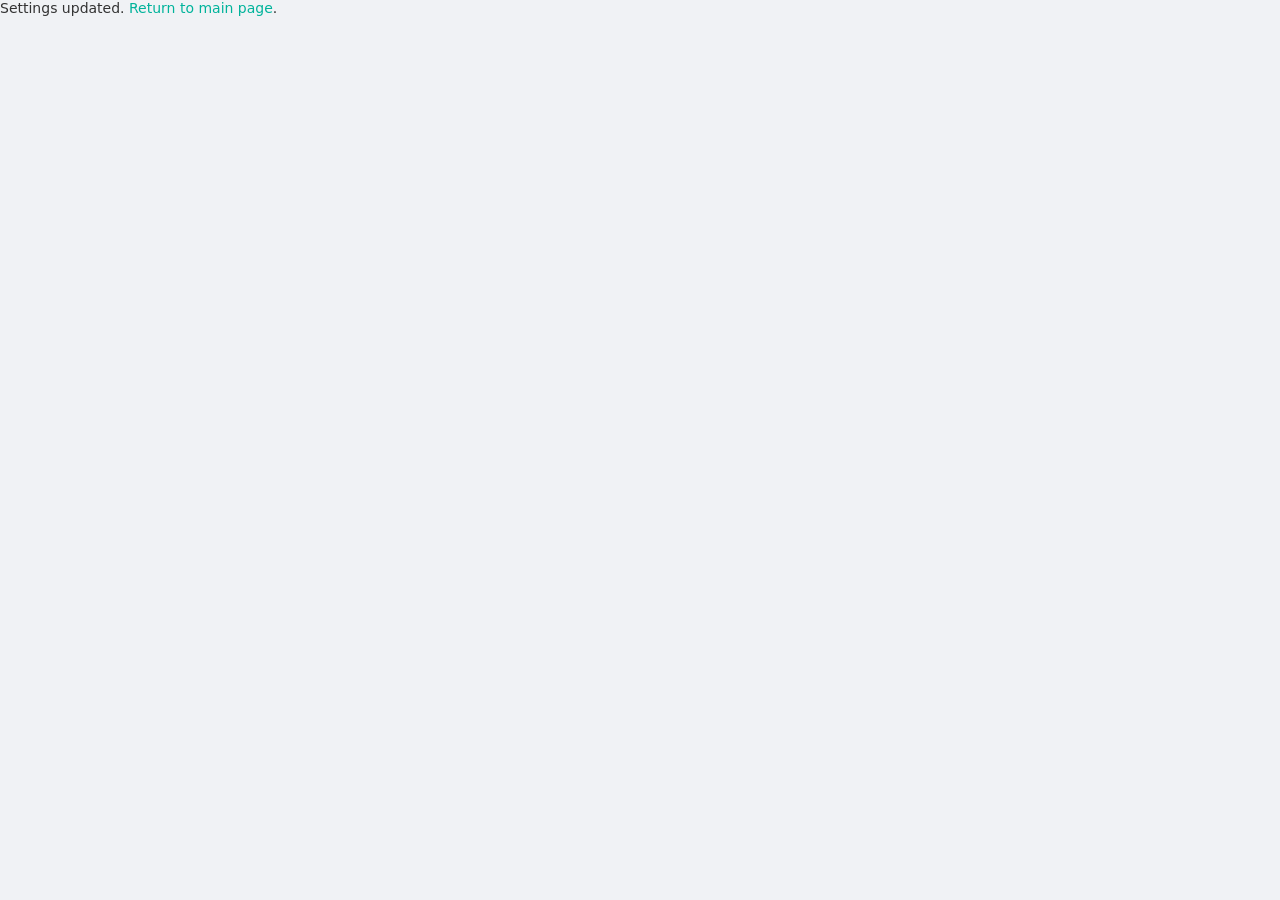
<file: data/settings-updated.html>
<!doctype html>
<html>
<head>
<!--
 * This file is part of the esp8266 web interface
 *
 * Copyright (C) 2018 Johannes Huebner <dev@johanneshuebner.com>
 *
 * This program is free software: you can redistribute it and/or modify
 * it under the terms of the GNU General Public License as published by
 * the Free Software Foundation, either version 3 of the License, or
 * (at your option) any later version.
 *
 * This program is distributed in the hope that it will be useful,
 * but WITHOUT ANY WARRANTY; without even the implied warranty of
 * MERCHANTABILITY or FITNESS FOR A PARTICULAR PURPOSE.  See the
 * GNU General Public License for more details.
 *
 * You should have received a copy of the GNU General Public License
 * along with this program.  If not, see <http://www.gnu.org/licenses/>.
 *
-->
<meta http-equiv="Content-Type" content="text/html; charset=utf-8" />
<meta http-equiv="refresh" content="10;url=http://192.168.4.1/" />
<title>Modify settings</title>
<link href="style.css" rel="stylesheet" type="text/css" />
</head>
<body>
Settings updated. <a href="/">Return to main page</a>.
</body>
</html>
</file>
<file: data/style.css>
/*
 * This file is part of the esp32 web interface
 *
 * Оформлення знято з diag-тула Electric Engines (diag.electricengines.com.ua):
 * темний сайдбар, біла верхня панель зі статусними лампами, картки на світлому
 * тлі, бірюзовий акцент, світла/темна тема.
 *
 * Контракт із ui.js навмисне збережено: #navbar 180/60 px, #content-wrapper
 * left/width, .tabdiv display:none -> flex, .buttonimg 24/60 px,
 * .small-screen-hide display block/none. Усе це ui.js виставляє інлайном, тож
 * значення тут мусять збігатися.
 */

:root{
    --bg-body:#f0f2f5; --bg-card:#fff; --bg-sidebar:#333; --bg-topbar:#fff;
    --bg-input:#fff; --bg-input-ro:#f5f5f5; --bg-btn:#fff; --bg-btn-hover:#f0f0f0;
    --bg-progress:#e0e0e0; --bg-sidebar-hover:#444; --bg-row-hover:#f7f9fa;
    --bg-thead:#f4f6f8; --bg-overlay:rgba(0,0,0,.5);
    --text-primary:#333; --text-secondary:#555; --text-label:#444; --text-muted:#999;
    --text-sidebar:#ccc; --text-sidebar-title:#aaa;
    --border-color:#e0e0e0; --border-light:#ddd; --border-input:#ccc; --border-hover:#ccc;
    --border-sidebar-bottom:#444;
    --accent:#00DDC0; --accent-hover:#00b39b; --accent-soft:rgba(0,221,192,.15);
    --shadow-sm:0 1px 2px rgba(0,0,0,.05); --shadow-md:0 2px 4px rgba(0,0,0,.1);
    --shadow-lg:0 6px 20px rgba(0,0,0,.08); --shadow-inset:inset 0 2px 4px rgba(0,0,0,.1);
    --status-default:#e0e0e0; --status-ok:#28a745; --status-warn:#ffc107; --status-error:#dc3545;
    --bg-terminal:#1e1e1e; --terminal-text:#0f0;
}
[data-theme=dark]{
    --bg-body:#121212; --bg-card:#1e1e1e; --bg-sidebar:#1a1a1a; --bg-topbar:#1e1e1e;
    --bg-input:#2a2a2a; --bg-input-ro:#252525; --bg-btn:#2a2a2a; --bg-btn-hover:#353535;
    --bg-progress:#333; --bg-sidebar-hover:#2a2a2a; --bg-row-hover:#242424;
    --bg-thead:#242424; --bg-overlay:rgba(0,0,0,.7);
    --text-primary:#e0e0e0; --text-secondary:#aaa; --text-label:#bbb; --text-muted:#777;
    --text-sidebar:#aaa; --text-sidebar-title:#777;
    --border-color:#333; --border-light:#333; --border-input:#444; --border-hover:#555;
    --border-sidebar-bottom:#333;
    --accent-soft:rgba(0,221,192,.12);
    --shadow-sm:0 1px 2px rgba(0,0,0,.3); --shadow-md:0 2px 4px rgba(0,0,0,.4);
    --shadow-lg:0 6px 20px rgba(0,0,0,.3); --shadow-inset:inset 0 2px 4px rgba(0,0,0,.3);
    --status-default:#444; --bg-terminal:#0a0a0a;
}

* { box-sizing: border-box; }

html, body {
    margin: 0;
    padding: 0;
    height: 100%;
    font-family: 'Roboto', system-ui, -apple-system, 'Segoe UI', sans-serif;
    font-size: 14px;
    background-color: var(--bg-body);
    color: var(--text-primary);
}

h2 { font-size: 1.4em; font-weight: 500; margin: 0 0 15px 0; }
h3 { font-size: 1.1em; font-weight: 500; margin: 0 0 12px 0; }
p  { margin: 8px 0; }
a  { color: var(--accent-hover); text-decoration: none; }
a:visited { color: var(--accent-hover); }

.underline {
    border-bottom: 2px solid var(--accent);
    padding-bottom: 6px;
    display: block;
}

/* --- сайдбар ------------------------------------------------------------ */
#navbar {
    background-color: var(--bg-sidebar);
    min-height: 100vh;
    position: fixed;
    width: 180px;
    overflow-y: auto;
    overflow-x: hidden;
    height: 100%;
    z-index: 900;
    transition: width .2s ease;
}
#navbar a {
    text-decoration: none;
    display: flex;
    min-height: 40px;      /* тримає висоту рядка, коли підпис сховано */
    align-items: center;
    gap: 10px;
    margin: 0;
    padding: 0 14px;
    color: var(--text-sidebar);
    border-top: 1px solid transparent;
    border-bottom: 1px solid var(--border-sidebar-bottom);
    font-weight: 500;
    cursor: pointer;
    float: none;
}
#navbar a:hover { background-color: var(--bg-sidebar-hover); color: #fff; }
#navbar a.active {
    border-top: 2px solid var(--accent);
    border-bottom: 2px solid var(--accent);
    color: #fff;
    background-color: var(--bg-sidebar-hover);
}
#navbar img, #navbar svg {
    display: block;
    float: none;
    flex: 0 0 auto;
    width: 20px;
    height: 20px;
    padding: 0;
    stroke: currentColor;
    fill: none;
}
#navbar p {
    margin: 0;
    vertical-align: middle;
    white-space: nowrap;
    overflow: hidden;
    text-overflow: ellipsis;
    font-size: .8em;
    letter-spacing: .04em;
}
#logo {
    padding: 10px 0;
    height: 100px;
    margin: 0;
    border-bottom: 1px solid var(--border-sidebar-bottom);
}
/* Селектори з #logo, бо #navbar img задає 20x20 і має ту саму вагу. */
#logo img {
    height: auto;
    margin: 0 auto;
    display: block;
    float: none;
    cursor: pointer;
}
#logo .logo-full { width: 82%; }
#logo .logo-mark { width: 34px; display: none; }
#navbar.collapsed #logo .logo-full { display: none; }
#navbar.collapsed #logo .logo-mark { display: block; }
#navbar.collapsed .navbar-text { display: none; }
#navbar.collapsed a { justify-content: center; padding: 0; }

.tablink {
    width: 100%;
    display: flex;
    justify-content: flex-start;
    align-items: center;
    line-height: 40px;
    padding: 0;
}
#version {
    padding: 5px;
    margin: 10px;
    text-align: center;
    float: none;
    width: auto;
    font-size: 10px;
    color: var(--text-sidebar-title);
    border: 1px solid var(--border-sidebar-bottom);
    border-radius: 4px;
    min-height: 30px;
    word-break: break-all;
}
#version p { font-size: 11px; padding: 0; margin: 0; color: var(--text-sidebar-title); }
.control { margin: 10px; color: var(--text-sidebar); font-size: .85em; }
/* Перемикач і його підпис стояли впритул. */
#auto-reload-toggle-div { display: flex; align-items: center; gap: 12px; }
#auto-reload-toggle-div p { margin: 0; }
.control label { color: var(--text-sidebar-title); }
#nodeid-div input, #nodeid-div select {
    width: 100%;
    margin-bottom: 6px;
}

/* --- верхня панель ------------------------------------------------------ */
#topbar {
    height: 52px;
    background-color: var(--bg-topbar);
    border-bottom: 1px solid var(--border-light);
    display: flex;
    align-items: center;
    padding: 0 14px;
    gap: 10px;
    position: sticky;
    top: 0;
    z-index: 500;
}
#topbar-title { font-weight: 600; letter-spacing: .04em; }
/* Сюди ui.sendCmd кладе відповідь на save/load — раніше це був бокс дашборда. */
.topbar-msg {
    color: var(--text-muted);
    font-size: .85em;
    white-space: nowrap;
    overflow: hidden;
    text-overflow: ellipsis;
    min-width: 0;
}
#topbar-right { margin-left: auto; display: flex; align-items: center; gap: 14px; min-width: 0; }
.icon-btn {
    background: none;
    border: 1px solid var(--border-color);
    border-radius: 4px;
    width: 34px; height: 34px;
    display: flex; align-items: center; justify-content: center;
    color: var(--text-primary);
    cursor: pointer;
    padding: 0;
    flex-shrink: 0;
}
.icon-btn:hover { background-color: var(--bg-btn-hover); border-color: var(--border-hover); }
.icon-btn svg { width: 18px; height: 18px; stroke: currentColor; fill: none; }
.theme-icon-moon { display: none; }
[data-theme=dark] .theme-icon-moon { display: block; }
[data-theme=dark] .theme-icon-sun  { display: none; }

.status-group {
    display: flex; align-items: center; gap: 6px;
    font-size: .85em; color: var(--text-secondary); font-weight: 500;
}
.status-light {
    width: 10px; height: 10px; border-radius: 50%;
    background-color: var(--status-default);
    flex-shrink: 0;
    transition: background-color .3s;
}
.status-light.ok       { background-color: var(--status-ok); }
.status-light.warn     { background-color: var(--status-warn); animation: pulse 1s infinite; }
.status-light.error    { background-color: var(--status-error); }
.status-label { white-space: nowrap; }
@keyframes pulse { 0%{opacity:1} 50%{opacity:.3} 100%{opacity:1} }

/* --- каркас контенту ---------------------------------------------------- */
#content { display: flex; height: 100%; }
#content-wrapper {
    display: block;
    width: calc(100% - 180px);
    flex: 1;
    height: 100%;
    min-height: 100vh;
    position: absolute;
    top: 0; right: 0; bottom: 0;
    left: 180px;
}
#content-wrapper-inner {
    display: flex;
    flex-direction: row;
    flex-wrap: nowrap;
    width: 100%;
    position: relative;
    align-items: stretch;
    padding: 15px;
    gap: 15px;
}
.tabdiv {
    display: none;
    margin-left: 0;
    padding-left: 0;
    float: none;
    background-color: transparent;
}
.main-content { order: 2; margin: 0; flex: 10 1 300px; min-width: 0; }
.main-left    { order: 2; flex: 10 1 200px; margin-right: 10px; min-width: 0; }
/* Без overflow: він робить із .main-left контейнер обрізання (overflow-y:auto
   змушує overflow-x теж стати auto), і абсолютна підказка з .tooltiptext
   ріжеться об його нижню межу. Прокручується сторінка цілком. */
.main-right   { order: 3; flex: 0 0 15%; min-width: 200px; padding-top: 0; }
/* Заголовки секцій у правій колонці інакше злипаються з кнопкою над ними. */
.main-right h3 { margin-top: 22px; }
.main-right h3:first-child { margin-top: 0; }
.main-right form { display: block; }
.fullheight { height: 100%; }

/* --- елементи керування ------------------------------------------------- */
button, input[type=button], input[type=file] {
    background-color: var(--bg-btn);
    border: 1px solid var(--border-color);
    border-radius: 4px;
    padding: 8px 14px;
    font-family: inherit;
    font-size: .95em;
    font-weight: 600;
    color: var(--text-primary);
    cursor: pointer;
    box-shadow: var(--shadow-sm);
    display: inline-flex;
    align-items: center;
    gap: 8px;
    margin: 4px 0;
    transition: background-color .1s, border-color .1s;
}
button:hover, input[type=button]:hover, input[type=file]:hover {
    background-color: var(--bg-btn-hover);
    border-color: var(--border-hover);
    box-shadow: var(--shadow-md);
}
button:active { border-color: var(--accent); transform: translateY(1px); box-shadow: var(--shadow-inset); }
button:disabled { opacity: .5; cursor: not-allowed; }
input[type=file] { max-width: 100%; }
.buttonimg { width: 24px; height: 24px; flex-shrink: 0; }
/* Іконки кнопок — чорні PNG з апстріму; у темній темі інвертуємо. */
[data-theme=dark] .buttonimg { filter: invert(1) brightness(1.4); }
/* label, застилізований під кнопку (вибір файлу) — має вести себе як кнопка */
.butt {
    display: inline-flex;
    align-items: center;
    gap: 8px;
    background-color: var(--bg-btn);
    border: 1px solid var(--border-color);
    border-radius: 4px;
    padding: 8px 14px;
    font-weight: 600;
    cursor: pointer;
    box-shadow: var(--shadow-sm);
    margin: 4px 0;
}
.butt:hover, .butt label:hover { background-color: var(--bg-btn-hover); }

input[type=text], input[type=number], input[type=password], select, textarea {
    padding: 7px 8px;
    border: 1px solid var(--border-input);
    border-radius: 4px;
    background-color: var(--bg-input);
    color: var(--text-primary);
    font-family: inherit;
    font-size: .95em;
    transition: border-color .2s, box-shadow .2s;
}
input:focus, select:focus, textarea:focus {
    outline: none;
    border-color: var(--accent);
    box-shadow: 0 0 0 2px var(--accent-soft);
}
input[readonly] { background-color: var(--bg-input-ro); color: var(--text-secondary); }
textarea { width: 100%; }
form { margin: 0; }
label { color: var(--text-label); font-weight: 600; }

/* перемикач Auto reload */
.switch { position: relative; display: inline-block; width: 44px; height: 22px; vertical-align: middle; }
.switch input { opacity: 0; width: 0; height: 0; }
.slider {
    position: absolute; cursor: pointer; inset: 0;
    background-color: var(--bg-progress);
    transition: .3s;
}
.slider:before {
    position: absolute; content: "";
    height: 16px; width: 16px; left: 3px; bottom: 3px;
    background-color: #fff;
    transition: .3s;
}
input:checked + .slider { background-color: var(--accent); }
input:focus + .slider { box-shadow: 0 0 0 2px var(--accent-soft); }
input:checked + .slider:before { transform: translateX(22px); }
.slider.round { border-radius: 22px; }
.slider.round:before { border-radius: 50%; }

/* --- таблиці ------------------------------------------------------------ */
table { border-collapse: collapse; width: 100%; }
thead tr th, th {
    background-color: var(--bg-thead);
    color: var(--text-label);
    text-align: left;
    font-weight: 600;
    padding: 8px;
    border-bottom: 1px solid var(--border-color);
    position: sticky;
    top: 0;
}
td { padding: 6px 8px; border-bottom: 1px solid var(--border-light); vertical-align: middle; }
tbody tr:hover, tr:hover { background-color: var(--bg-row-hover); }
#params table { width: 100%; }
#canmapping tbody { display: table-row-group; }
#addcanmapping h3 { margin-top: 15px; }
#addcanmapping { margin-top: 10px; }

/* --- модалки ------------------------------------------------------------ */
.modal-overlay {
    display: none;
    position: fixed;
    inset: 0;
    background-color: var(--bg-overlay);
    z-index: 1000;
}
.large-modal-container, .small-modal-container, .can-mapping-modal-container {
    background-color: var(--bg-card);
    color: var(--text-primary);
    margin: 5vh auto;
    padding: 20px;
    border-radius: 12px;
    box-shadow: var(--shadow-lg);
    max-height: 90vh;
    overflow-y: auto;
}
.large-modal-container { width: min(90%, 900px); }
.can-mapping-modal-container { width: min(90%, 800px); }
.small-modal-container { width: min(90%, 420px); }
.large-modal-container h2 { margin-top: 0; }
#large-modal-header-div { display: flex; align-items: center; justify-content: space-between; }
.modal-content { margin-top: 10px; }
.modal-close { cursor: pointer; font-size: 26px; line-height: 1; color: var(--text-muted); }
.modal-close:hover { color: var(--text-primary); }

/* --- службові смуги ----------------------------------------------------- */
.communication-error-bar {
    display: none;
    background-color: var(--status-error);
    color: #fff;
    text-align: center;
    padding: 6px;
    position: sticky;
    top: 52px;
    z-index: 400;
}
.communication-error-bar p { margin: 0; font-weight: 600; }
#upload-firmware-bar {
    background-color: var(--bg-progress);
    border-radius: 4px;
    height: 22px;
    overflow: hidden;
    margin: 8px 0;
}
#upload-firmware-bar p {
    background-color: var(--accent);
    color: var(--text-primary);
    margin: 0;
    height: 100%;
    width: 0;
    text-align: center;
    line-height: 22px;
    font-size: 12px;
    transition: width .2s;
}
#spinner-div img { height: 16px; }
.error { color: var(--status-error); font-weight: 600; }
.beta-feature { border-left: 3px solid var(--accent); padding-left: 8px; }
#wifiInner, #settingsInner { max-width: 760px; }

/* --- підказки ----------------------------------------------------------- */
.tooltip { position: relative; border-bottom: 1px dotted var(--text-muted); cursor: help; }
.tooltip .tooltiptext {
    visibility: hidden;
    background-color: var(--bg-sidebar);
    color: #fff;
    text-align: left;
    padding: 8px 10px;
    border-radius: 6px;
    position: absolute;
    z-index: 800;
    /* по вмісту, але не ширше 360px — короткий опис не розтягується на три
       рядки, довгий не лізе за край таблиці */
    width: max-content;
    max-width: 360px;
    left: 0; top: 125%;
    font-weight: 400;
    box-shadow: var(--shadow-md);
}
.tooltip:hover .tooltiptext { visibility: visible; }

/* --- термінал Клари ------------------------------------------------------ */
/* ui.js вмикає вкладці display:flex — решта вкладок покладаються на рядок
   (.main-left/.main-right), а тут потрібна колонка. */
#clara { flex-direction: column; align-items: stretch; }
#clara-input, #clara-log {
    font-family: ui-monospace, Consolas, Monaco, 'Courier New', monospace;
}
#clara-log {
    width: 100%;
    background-color: var(--bg-terminal);
    color: var(--terminal-text);
    border-radius: 6px;
    padding: 10px;
    height: 60vh;
    min-height: 240px;
    overflow-y: auto;
    white-space: pre-wrap;
    font-size: 12.5px;
    line-height: 1.45;
}
#clara-log .lost { color: var(--status-warn); }
#clara-log .sent { color: var(--accent); }
.clara-bar { display: flex; gap: 10px; align-items: center; margin-top: 10px; }
#clara-input { flex: 1 1 auto; }
.clara-hint { color: var(--text-muted); font-size: .85em; }

/* --- монітор шини -------------------------------------------------------- */
#canmon { flex-direction: column; align-items: stretch; }
.canmon-bar {
    display: flex;
    align-items: center;
    gap: 8px;
    flex-wrap: wrap;
    margin-bottom: 6px;
}
.canmon-bar label { font-size: .9em; }
.canmon-bar input { width: 80px; }
/* сегментований перемикач вигляду: дві кнопки як одна */
.seg { display: inline-flex; }
.seg button { margin: 0; border-radius: 0; }
.seg button:first-child { border-radius: 4px 0 0 4px; }
.seg button:last-child { border-radius: 0 4px 4px 0; margin-left: -1px; }
.seg button.active {
    background-color: var(--accent-soft);
    border-color: var(--accent);
    color: var(--text-primary);
}
#canmon-log {
    width: 100%;
    background-color: var(--bg-terminal);
    color: var(--terminal-text);
    border-radius: 6px;
    padding: 10px;
    height: 58vh;
    min-height: 240px;
    overflow-y: auto;
    white-space: pre;
    font-family: ui-monospace, Consolas, Monaco, 'Courier New', monospace;
    font-size: 12.5px;
    line-height: 1.45;
}
#canmon-table { width: 100%; }
#canmon-table td { font-variant-numeric: tabular-nums; }

/* --- результати пошуку мереж --------------------------------------------- */
.scan-table { width: auto; min-width: 320px; margin: 6px 0 14px; }
.scan-table td { padding: 5px 14px 5px 0; border-bottom: 1px solid var(--border-light); }
.scan-table a { font-weight: 600; }

[hidden] { display: none !important; }

/* --- вузький екран ------------------------------------------------------ */
@media only screen and (max-width: 1000px) {
    #logo { width: 80px; height: 50px; }
    .buttonimg { width: 60px; }
    #content-wrapper-inner { flex-wrap: wrap; }
    .main-right { flex: 1 1 100%; }
    .status-label { display: none; }
}
</file>
